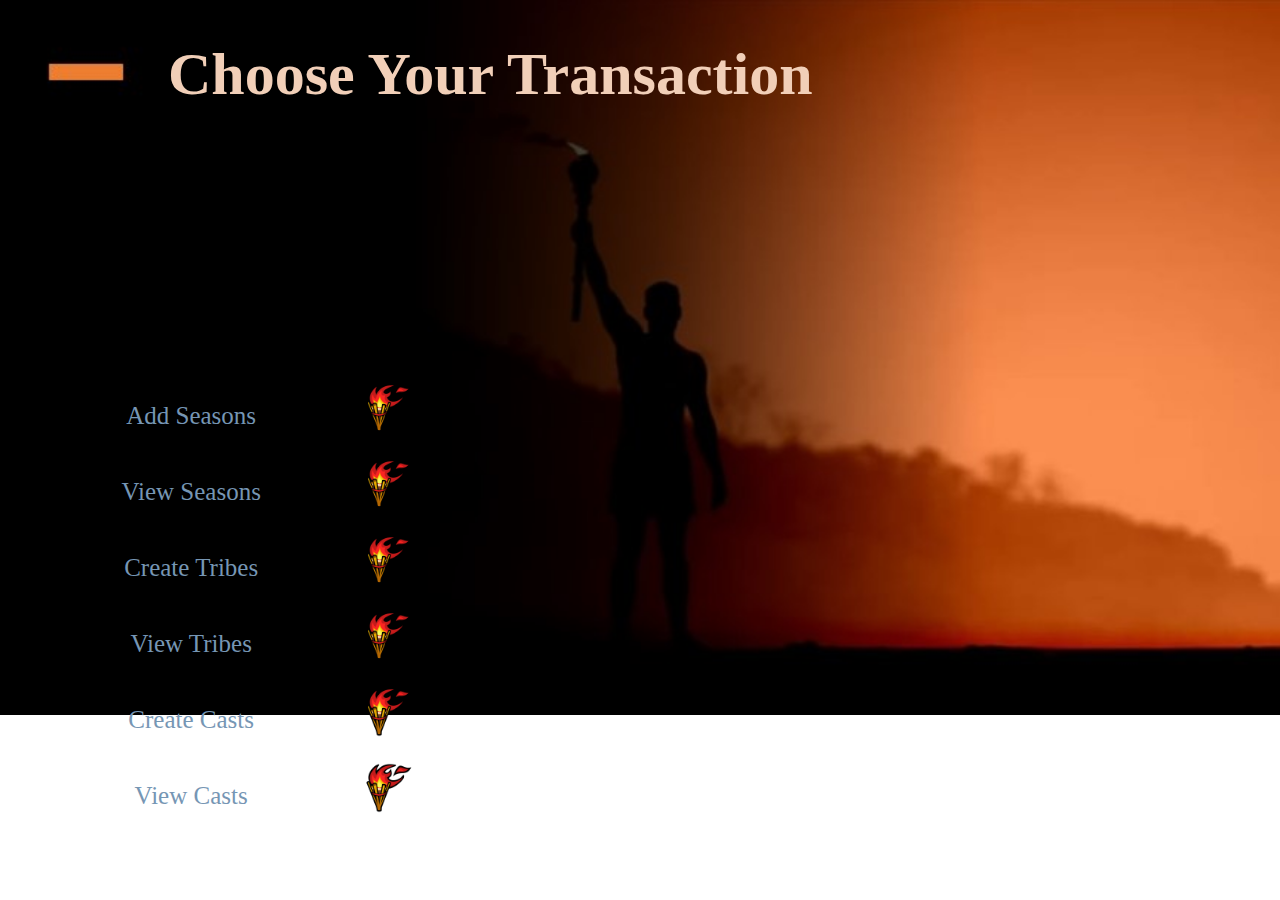
<file: src/main/webapp/index.html>
<!DOCTYPE html>

<!--
	Author: Ilia Bravard - igbravard
	Date: 10/20/2022
	Course: Advanced Java Programming
 -->

<html lang="en">

<head>
	<meta charset="UTF-8" />
	<meta http-equiv="X-UA-Compatible" content="IE=edge" />
	<meta name="viewport" content="width=device-width, initial-scale=1.0" />

	<title>Transaction Options</title>

	<link rel="icon" href="picture2.png" type="image/x-icon" />

	<style>
		body {
			background-image: url("picture4.png");
			background-size: cover;
			background-repeat: no-repeat;
			font-family: "montserrat";
		}

		h1 {
			color: #f1cfb8;
			text-align: left;
			font-size: 60px;
			padding-left: 160px;
			padding-bottom: 10px;
		}

		.container {
			position: absolute;
			background-color: transparent;
			width: 375px;
			left: 8%;
			bottom: 9%;
			display: grid;
			grid-template-columns: repeat(2, 1fr);
			grid-gap: 20px;
			justify-items: center;
			border-radius: 75px;
			border-style: none;
		}

		div {
			align-items: center;
			color: #7696b4;
			font-size: 25px;
			text-align: right;
		}

		.logo {
			position: absolute;
			left: 15.5%;
			top: 85%;
		}

		.add1 {
			padding-bottom: 0.10rem;
			position: relative;
		}

		.add1::before {
			content: "";
			position: absolute;
			left: 0;
			bottom: 0;
			width: 0;
			height: 2px;
			background-color: #ed7d31;
			transition: width 0.25s ease-out;
		}

		.add1:hover::before {
			width: 100%;
		}

		.add1 {
			padding-top: 19px;
		}

		.container input:hover {
			rotate: 25deg;
			transition: 0.25s ease-out;
		}

		.add:hover {
			rotate: 35deg;
			transition: 0.25s ease-out;
		}
	</style>

</head>

<body>
	<h1>Choose Your Transaction</h1>

	<form class="container">
		<div class="add1">Add Seasons</div>

		<div class="add">
			<a href="addPlayersForSeasonServlet"><img src="picture0.png" style="width: 50px; height: 50px" /></a>
		</div>

		<div class="add1">View Seasons</div>
		<div class="add">
			<!-- Here I am calling a servlet using a hyperlink -->
			<a href="viewAllSeasonsServlet">
				<img src="picture0.png" style="width: 50px; height: 50px" /></a>
		</div>

		<div class="add1">Create Tribes</div>

		<div class="add">
			<a href="addSeasonForMergeTribeServlet"><img src="picture0.png" style="width: 50px; height: 50px" /></a>
		</div>

		<div class="add1">View Tribes</div>

		<div class="add">
			<a href="viewAllTribesServlet"><img src="picture0.png" style="width: 50px; height: 50px" /></a>
		</div>

		<div class="add1">Create Casts</div>

		<div class="add">
			<a href="addPlayer.html"><img src="picture0.png" style="width: 50px; height: 50px" /></a>
		</div>

		<div class="add1">View Casts</div>

		<div class="add">
			<a href="viewAllPlayersServlet"><img src="picture0.png" style="width: 50px; height: 50px" /></a>
		</div>

	</form>
</body>

</html>
</file>
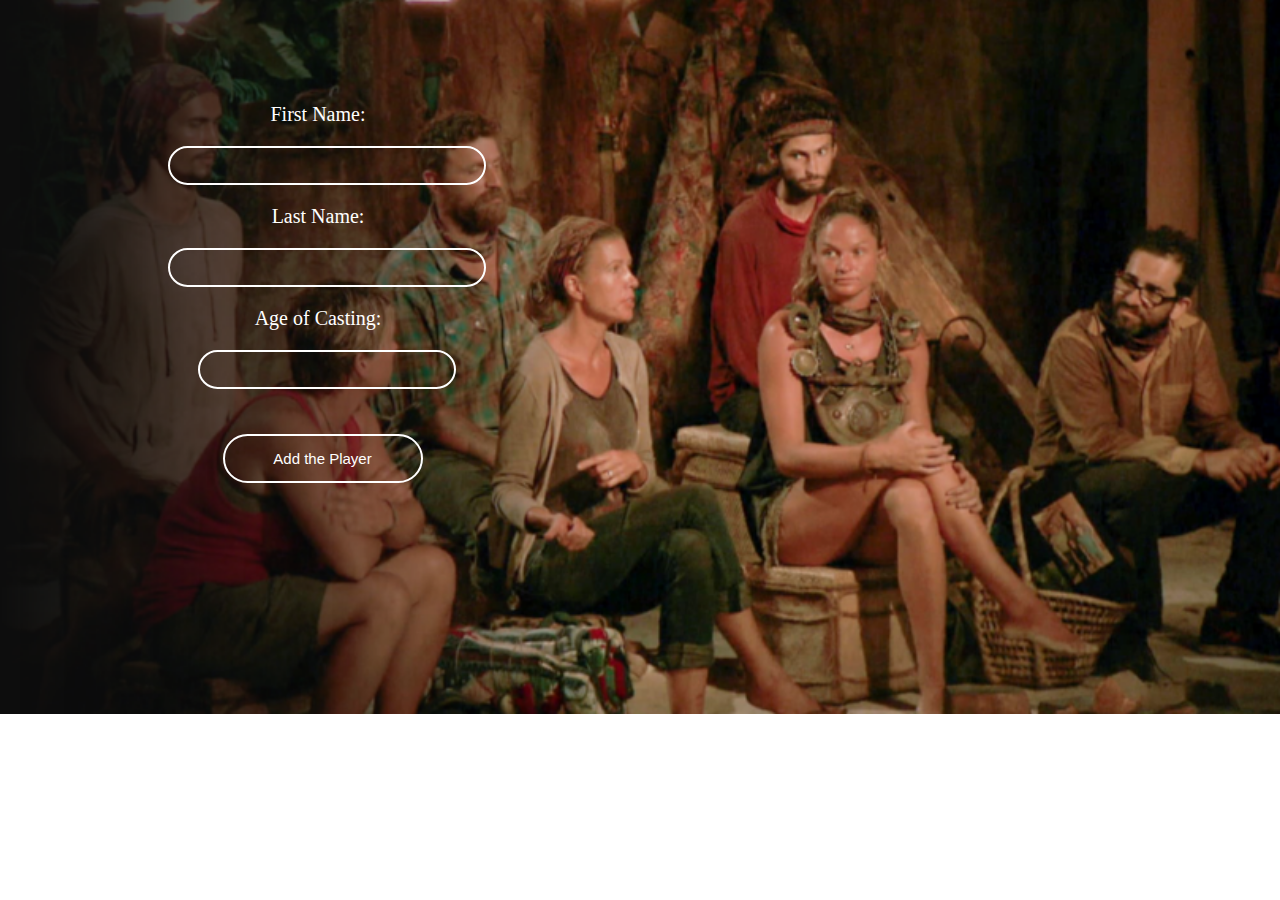
<file: src/main/webapp/addPlayer.html>
<!DOCTYPE html>

<!--
	Author: Ilia Bravard - igbravard
	Date: 10/20/2022
	Course: Advanced Java Programming
 -->

<html>

<head>
	<meta charset="ISO-8859-1" />
	<title>Add A Player</title>

	<link rel="icon" href="picture2.png" type="image/x-icon" />

	<style>
		body {
			background-image: url("picture8.png");
			background-size: cover;
			background-repeat: no-repeat;
			font-family: "montserrat";
		}

		p {
			color: white;
			font-size: 20px;
		}

		.container {
			display: flex;
			justify-content: center;
			width: 300px;
			padding-left: 160px;
			padding-top: 75px;
		}

		form {
			text-align: center;
		}

		form input[type="text"] {
			border: 0;
			margin-left: 17px;
			text-align: center;
			border: 2px solid white;
			background: transparent;
			width: 300px;
			color: white;
			font-size: 18px;
			padding: 7px;
			border-radius: 25px;
			transition: 0.25s;
		}

		form input[type="number"] {
			margin-left: 17px;
			padding: 7px;
			text-align: center;
			border: 2px solid white;
			background: transparent;
			width: 240px;
			color: white;
			font-size: 18px;
			border-radius: 25px;
			transition: 0.25s;
		}

		form input[type="text"]:focus,
		form input[type="number"]:focus {
			width: 320px;
			border-color: #f77eff;
			outline: none;
		}

		form input[type="submit"] {
			border: 0;
			margin-left: 9px;
			text-align: center;
			border: 2px solid white;
			background: transparent;
			width: 200px;
			padding: 14px 10px;
			color: white;
			font-size: 15px;
			border-radius: 25px;
			cursor: pointer;
			margin-top: 45px;
		}

		form input[type="submit"]:hover {
			background: #f77eff;
			border-style: none;
			border-color: rgb(247, 212, 138);
			font-size: 20px;
			transition: all 0.6s ease;
			color: black;
		}
	</style>
</head>

<body>
	<div class="container">
		<form action="addPlayerServlet" method="post" autocomplete="off">

			<p>First Name:</p>
			<input required type="text" name="fName" />

			<p>Last Name:</p>
			<input required type="text" name="lName" />

			<p>Age of Casting:</p>
			<input required type="number" name="castAge" /><br />

			<input type="submit" value="Add the Player" />
		</form>
		<div>
</body>
</html>
</file>
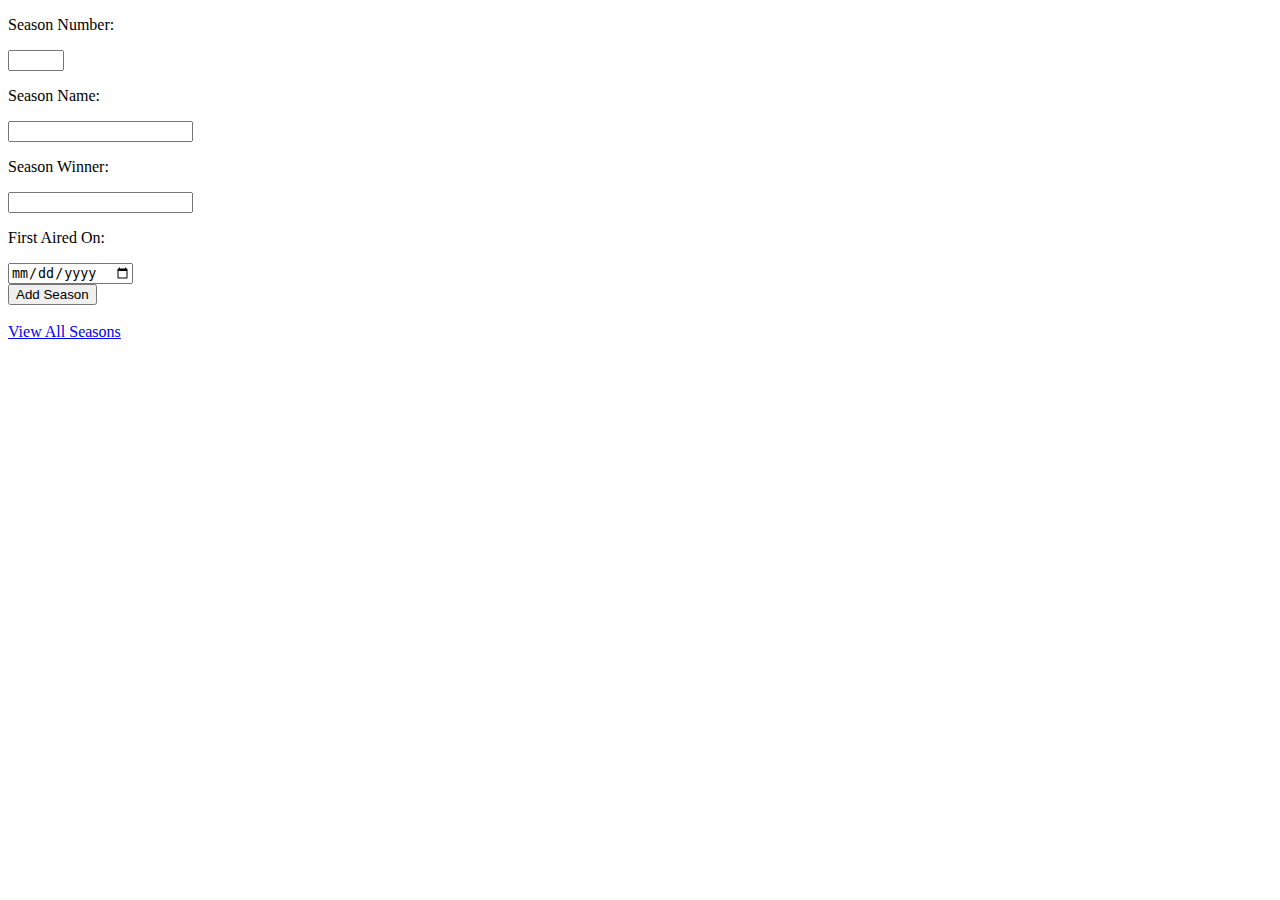
<file: src/main/webapp/addSeason.html>
<!DOCTYPE html>
<html>
  <head>
    <meta charset="ISO-8859-1" />
    <title>Add A Season</title>
  </head>
  <body>
    <form action="addSeasonServlet" method="post" autocomplete="off">
      <p>Season Number:</p>
      <input required type="number" name="number" min="1" max="42" />

      <p>Season Name:</p>
      <input required type="text" name="name" />

      <p>Season Winner:</p>
      <input required type="text" name="winner" />

      <p>First Aired On:</p>
      <input required type="date" name="date" /><br />

      <input type="submit" value="Add Season" />
    </form>
    <br />
    <a href="viewAllSeasonsServlet">View All Seasons</a>
  </body>
</html>
</file>
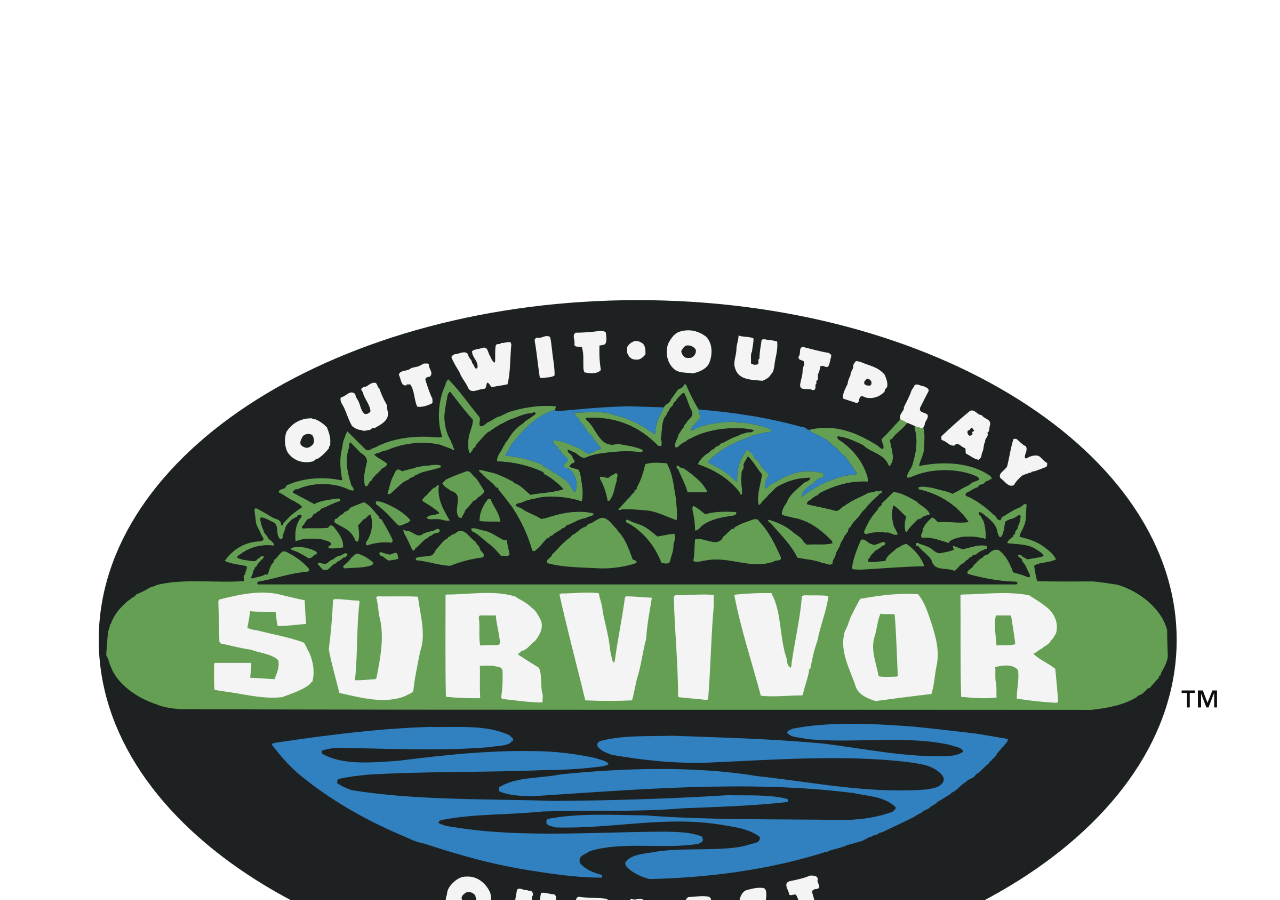
<file: src/main/webapp/exit.html>
<!DOCTYPE html>

<!--
	Author: Ilia Bravard - igbravard
	Date: 10/20/2022
	Course: Advanced Java Programming
 -->

<html lang="en">

<head>
	<meta charset="UTF-8">
	<meta http-equiv="X-UA-Compatible" content="IE=edge">
	<meta name="viewport" content="width=device-width, initial-scale=1.0">
	<title>Exit Page</title>
	<link rel="icon" href="picture2.png" type="image/x-icon" />

	<style>
		body {
			background-image: url("picture5.png");
			background-size: cover;
			background-repeat: no-repeat;
		}
	</style>
</head>

<body>
</body>
</html>
</file>
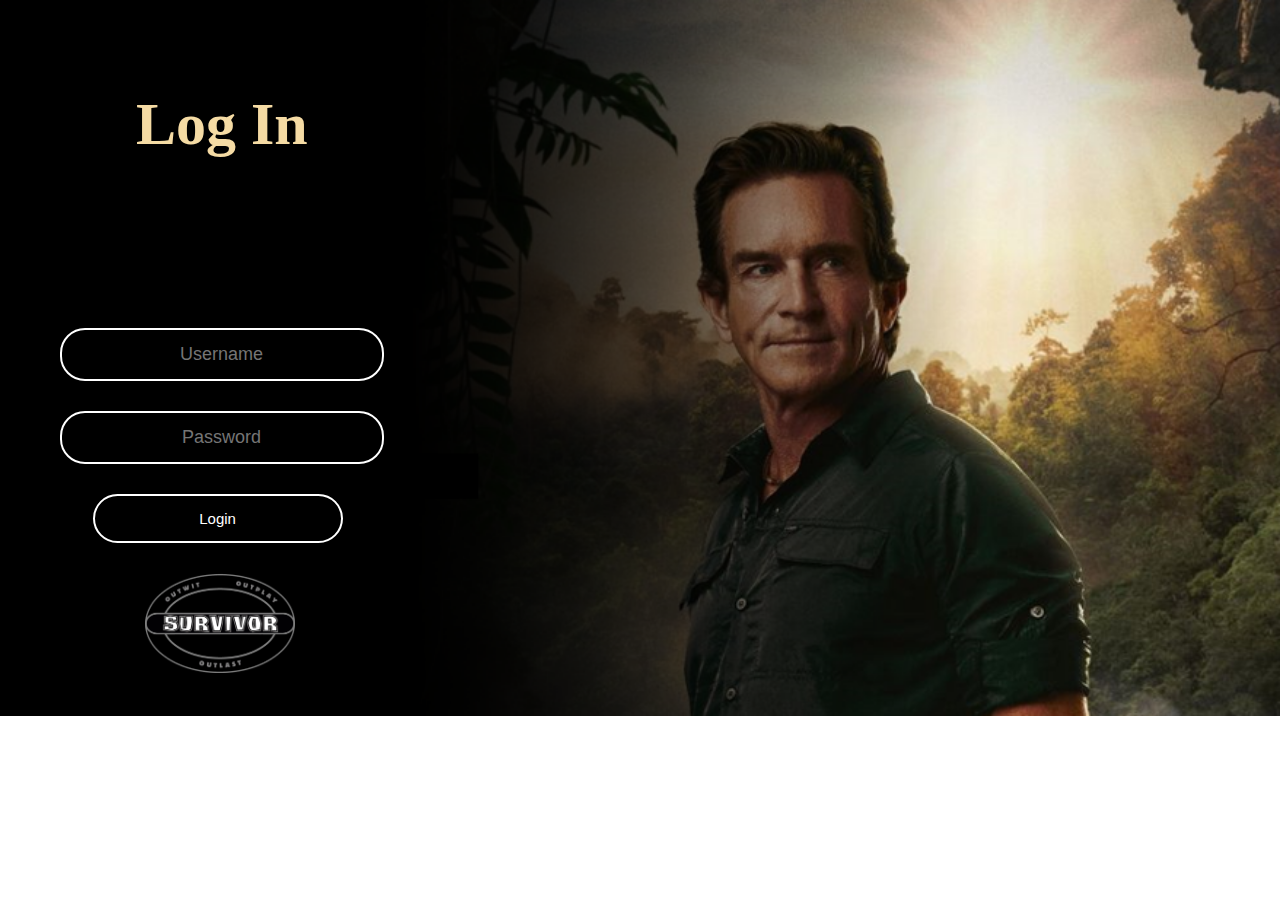
<file: src/main/webapp/login.html>
<!DOCTYPE html>

<!--
	Author: Ilia Bravard - igbravard
	Date: 10/20/2022
	Course: Advanced Java Programming
 -->

<html lang="en">

<head>
    <meta charset="UTF-8" />
    <meta http-equiv="X-UA-Compatible" content="IE=edge" />
    <meta name="viewport" content="width=device-width, initial-scale=1.0" />

    <title>Log In</title>

    <link rel="icon" href="picture2.png" type="image/x-icon" />

    <style>
        body {
            background-image: url("picture1.png");
            background-size: cover;
            background-repeat: no-repeat;
            font-family: "montserrat";
        }

        h1 {
            color: rgb(245, 219, 164);
            padding-left: 128px;
            padding-top: 50px;
            font-size: 60px;
        }

        .image {
            width: 100px;
            height: 100px;
            padding-left: 220px;
            padding-top: 50px;
        }

        .box {
            width: 350px;
            padding: 10px;
            position: absolute;
            top: 55%;
            left: 17%;
            transform: translate(-50%, -50%);
            background: transparent;
        }

        .box input[type="text"],
        .box input[type="password"] {
            border: 0;
            margin: 15px auto;
            margin-left: 17px;
            text-align: center;
            border: 2px solid white;
            background: transparent;
            width: 300px;
            padding: 14px 10px;
            color: white;
            font-size: 18px;
            border-radius: 25px;
            transition: 0.25s;
        }

        .box input[type="submit"] {
            border: 0;
            margin: 15px auto;
            margin-left: 50px;
            text-align: center;
            border: 2px solid white;
            background: transparent;
            width: 250px;
            padding: 14px 10px;
            color: white;
            font-size: 15px;
            border-radius: 25px;
            cursor: pointer;
        }

        .box input[type="submit"]:hover {
            background: #852051;
            border-style: none;
            border-color: rgb(247, 212, 138);
            font-size: 20px;
            transition: all 0.6s ease;
        }

        .box input[type="text"]:focus,
        .box input[type="password"]:focus {
            width: 320px;
            border-color: rgb(247, 212, 138);
            outline: none;
        }

        img {
            width: 150px;
            height: 100px;
            padding-top: 15px;
            padding-left: 102px;
        }
    </style>

    <script type="text/javascript">
        function validateCredentials() {
            let username = document.querySelector("#username").value;
            let password = document.querySelector("#password").value;
            if (username == "" || password == "") {
                alert("Please enter your credentials!!!");
            }
            else if (username != "Survivor" || password != "AdminAccess@2022") {
                document.querySelector("#username").style.borderColor = "red";
                document.querySelector("#password").style.borderColor = "red";
                alert("Please try again!!!");

            }
        }
    </script>

</head>

<body>
    <h1>Log In</h1>
    <form class="box" action="loginServlet" method="post" autocomplete="off">
        <input type="text" name="username" placeholder="Username" id="username" />
        <input type="password" name="password" placeholder="Password" id="password" />
        <input class="login" type="submit" value="Login" onclick="validateCredentials()" />
        <img src="picture3.png" />
    </form>
</body>

</html>
</file>
